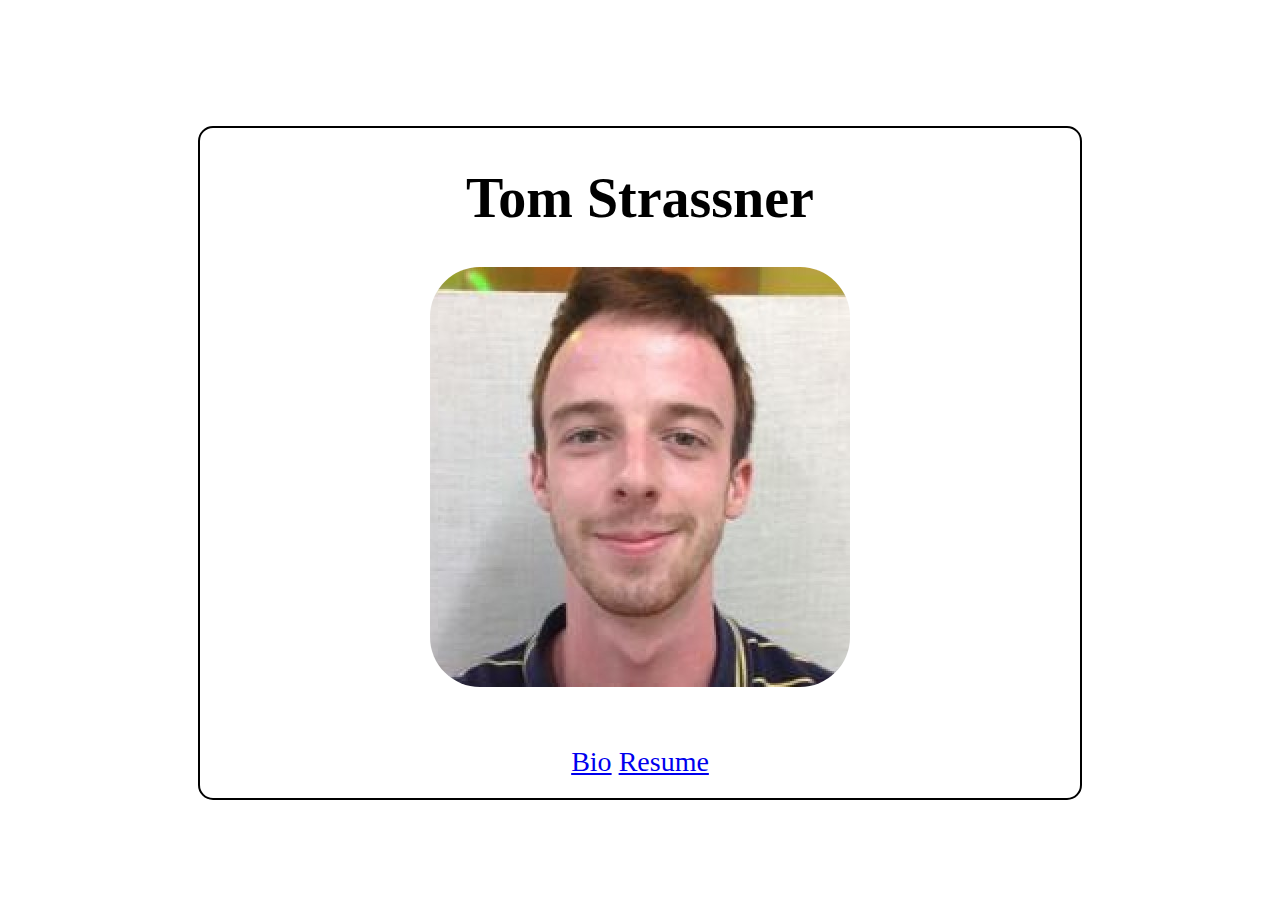
<file: index.html>
<!doctype HTML>
<html>
<head>
    <title>Homepage | Tom Strassner</title>
    <meta http-equiv="Content-Type" content="text/html;charset=UTF-8" />
    <meta name="viewport" content="width=device-width; initial-scale=1.0; maximum-scale=1.0; user-scalable=0;" />
    <link rel="stylesheet" type="text/css" href="style/default.css" />
</head>

<body>
    <div id="body_block">
        <h1>Tom Strassner</h1>
        <div  id="profile_picture">
            <img src="images/me.jpeg" alt="tom strassner"/>
        </div>
        <br>
        <div id="footer">
            <a href="bio.html">Bio</a>
            <a href="resume.html">Resume</a>
        </div>
    </div>
</body>
</html>
</file>
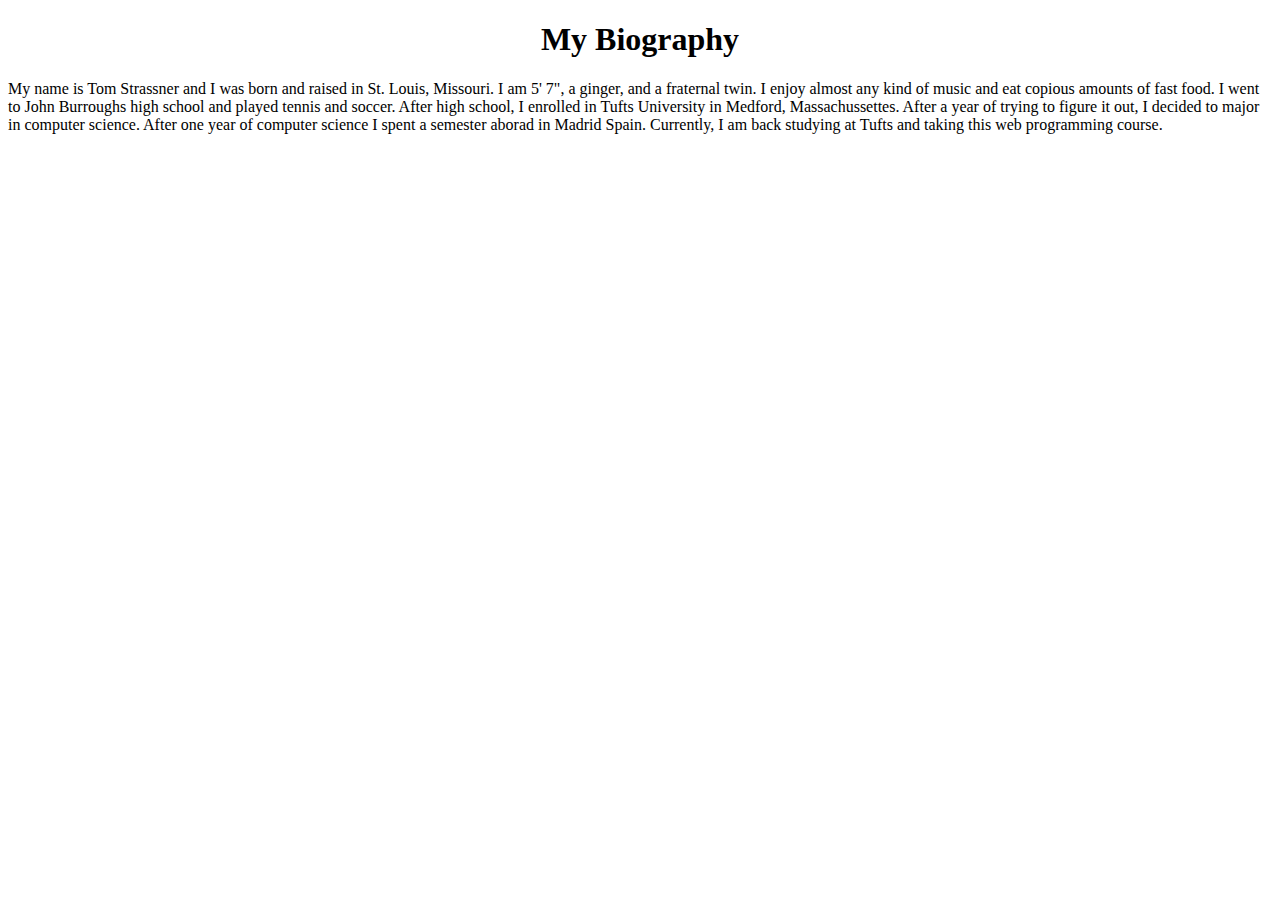
<file: bio.html>
<!doctype HTML>
<html>
<head>
    <title>Biography | Tom Strassner</title>
    <meta http-equiv="Content-Type" content="text/html;charset=UTF-8" />
    <meta name="viewport" content="width=device-width; initial-scale=1.0; maximum-scale=1.0; user-scalable=0;" />
    <link rel="stylesheet" type="text/css" href="style/default.css" />
</head>

<body>
    <div>
        <h1>My Biography</h1>
        <p>My name is Tom Strassner and I was born and raised in St. Louis, Missouri. I am 5' 7", a ginger, and a fraternal twin. I enjoy almost any kind of music and eat copious amounts of fast food. I went to John Burroughs high school and played tennis and soccer. After high school, I enrolled in Tufts University in Medford, Massachussettes. After a year of trying to figure it out, I decided to major in computer science. After one year of computer science I spent a semester aborad in Madrid Spain. Currently, I am back studying at Tufts and taking this web programming course.   </p>
    </div>
</body>
</html>
</file>
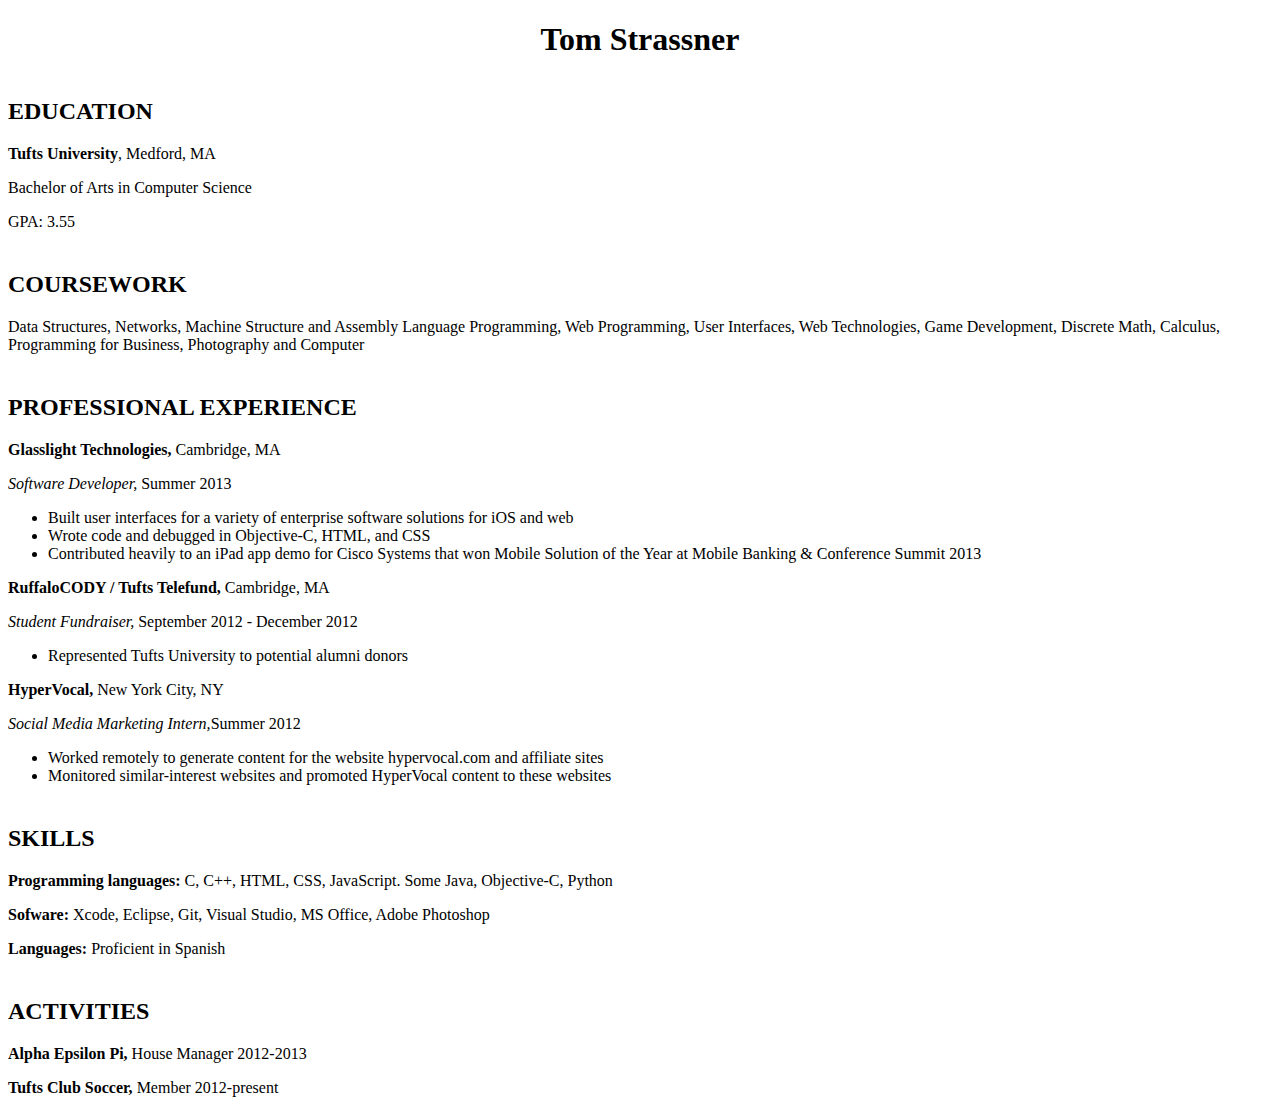
<file: resume.html>
<!doctype HTML>
<html>
<head>
    <title>Resume | Tom Strassner</title>
    <meta http-equiv="Content-Type" content="text/html;charset=UTF-8" />
    <meta name="viewport" content="width=device-width; initial-scale=1.0; maximum-scale=1.0; user-scalable=0;" />
    <link rel="stylesheet" type="text/css" href="style/default.css" />
</head>

<body>
    <h1>Tom Strassner</h1>
    <div class="resume_section">
        <h2>EDUCATION</h2>
        <p><span class="line_intro">Tufts University</span>, Medford, MA</p>
        <p>Bachelor of Arts in Computer Science</p>
        <p>GPA: 3.55</p>
    </div>
    <div class="resume_section">
        <h2>COURSEWORK</h2>
        <p>Data Structures, Networks, Machine Structure and Assembly Language Programming, Web Programming, User Interfaces, Web Technologies, Game Development, Discrete Math, Calculus, Programming for Business, Photography and Computer</p>
    </div>
    <div class="resume_section">
        <h2>PROFESSIONAL EXPERIENCE</h2>
        <div class="job">
            <p><span class="line_intro">Glasslight Technologies, </span> Cambridge, MA</p>
            <p><span class="job_pos">Software Developer,</span> Summer 2013</p>
            <ul>
                <li>Built user interfaces for a variety of enterprise software solutions for iOS and web</li>
                <li>Wrote code and debugged in Objective-C, HTML, and CSS</li>
                <li>Contributed heavily to an iPad app demo for Cisco Systems that won Mobile Solution of the Year at Mobile Banking &amp; Conference Summit 2013</li>
            </ul>
        </div>
        <div class="job">
            <p><span class="line_intro">RuffaloCODY / Tufts Telefund, </span>Cambridge, MA</p>
            <p><span class="job_pos">Student Fundraiser, </span>September 2012 - December 2012</p>
            <ul>
                <li>Represented Tufts University to potential alumni donors</li>
            </ul>
        </div>
    <div class="job">
        <p><span class="line_intro">HyperVocal, </span>New York City, NY</p>
        <p><span class="job_pos">Social Media Marketing Intern,</span>Summer 2012</p>
        <ul>
            <li>Worked remotely to generate content for the website hypervocal.com and affiliate sites</li>
            <li>Monitored similar-interest websites and promoted HyperVocal content to these websites</li>
        </ul>
    </div>
    </div>
    <div class="resume_section">
        <h2>SKILLS</h2>
        <p><span class="line_intro">Programming languages: </span>C, C++, HTML, CSS, JavaScript. Some Java, Objective-C, Python</p>
        <p><span class="line_intro">Sofware: </span>Xcode, Eclipse, Git, Visual Studio, MS Office, Adobe Photoshop</p>
        <p><span class="line_intro">Languages: </span>Proficient in Spanish</p>
    </div>
    <div class="resume_section">
        <h2>ACTIVITIES</h2>
            <p><span class="line_intro">Alpha Epsilon Pi, </span>House Manager 2012-2013</p> 
            <p><span class="line_intro">Tufts Club Soccer, </span>Member 2012-present</p>
    </div>
</body>
</html>
</file>
<file: style/default.css>
#body_block {
    display:block;
    margin-top: 10%;
    margin-left: 15%;
    margin-right: 15%;
    font-size: 28px;
    border-color: black;
    border-style: solid;
    border-width: 2px;
    border-radius: 15px;
}

h1 {
    text-align: center;
}

img {
    border-radius: 50px;
}

.job_pos {
    font-style: italic;
}

.line_intro {
    font-weight: bold;
}

.resume_section {
    margin-top: 40px;
}

#profile_picture {
    text-align: center;
}

#footer {
    text-align: center;
    margin: 20px;
}
</file>
